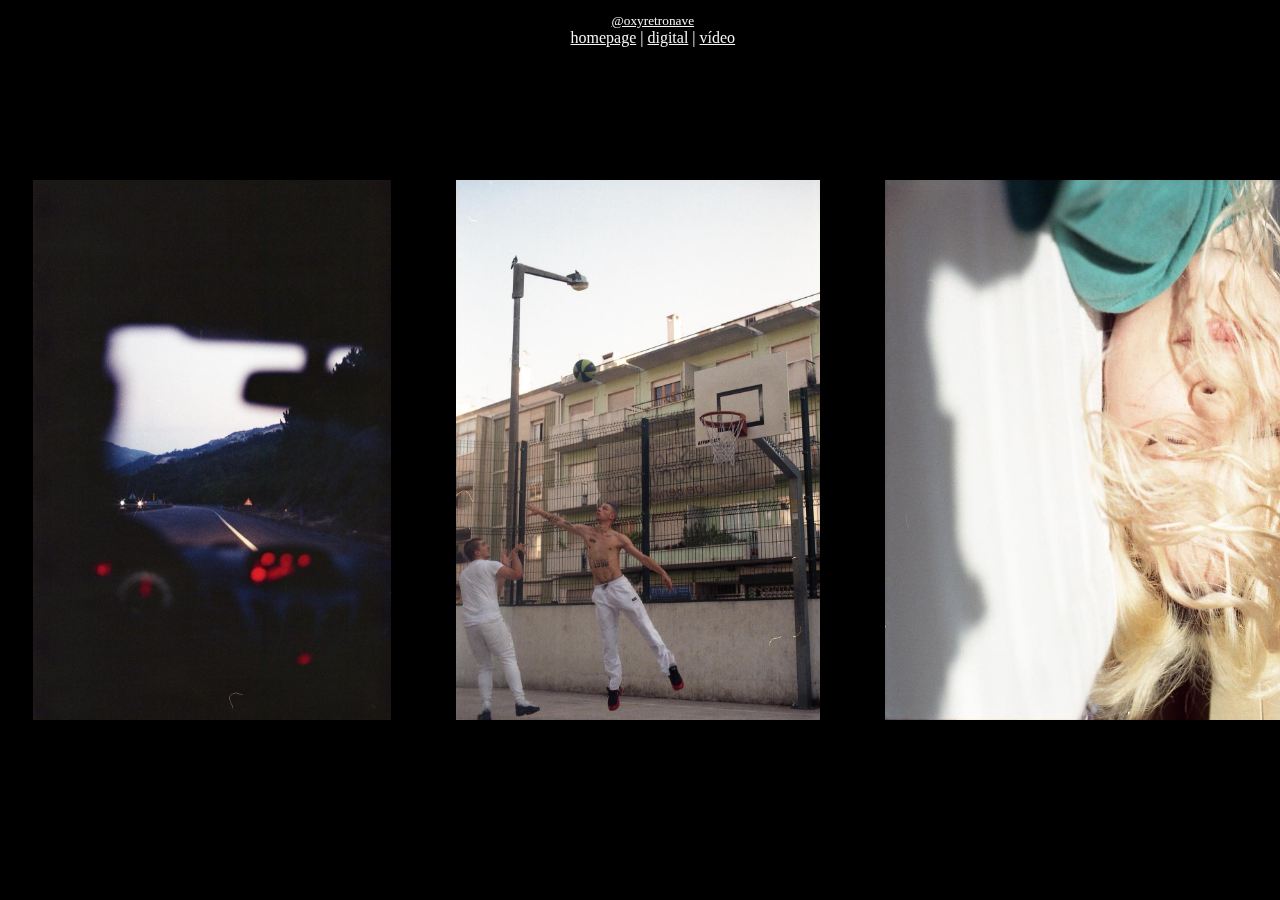
<file: analogico.html>
<html>
    <head>
        <title>oxyretronave | analog</title>
        <link rel="stylesheet" href="analogico.css">
        <link rel="icon" href="icon.png" type="image/x-icon" />
       
    </head>
    <body>
        
            <div class="intro">
                <span><small><a id="no" href="https://instagram.com/oxyretronave">@oxyretronave</a></small></span><br>                                
                <span><a href="http://oxyretronave.github.io/">homepage</a> | <a href="http://oxyretronave.github.io/digital">digital</a> | <a href="http://oxyretronave.github.io/video">vídeo</a> </span><br>
            </div>

        
        <div class="wrapper">  
            <img src="12.jpeg">   
            <img src="11.jpeg">                        
            <img src="6.jpeg">            
            <img src="5.jpeg">
            <img src="2.jpeg">            
            <img src="1.jpeg">
            <img src="3.jpeg">
            <img src="4.jpeg">          
            <img src="7.jpeg">            
            <img src="8.jpeg"> 
            <img src="9.jpeg">            
            <img src="10.jpeg">            
            <img src="analog1.jpeg">            
            <img src="analog2.jpeg">            
            <img src="analog3.jpeg">  
            <img src="analog4.jpeg">            
            <img src="analog5.jpeg">            
            <img src="analog6.jpeg">            
            
        </div>
    </body>
</html>
</file>
<file: analogico.css>
body {
    margin: 0px;
    background-color: black;
    
}

.intro {
    display: block;
    width: 100vw;
    padding-left: 1%;
    padding-top: 1%; 
    text-align: center;
    color: whitesmoke;
    position: fixed;
    
}

a {
    color: whitesmoke;
}


.wrapper {
    height: 100vh;
    display: flex;
    max-width: 85vw;
    background-color: ;    
    
}

img {
    margin-top: 20vh;
    flex-flow: column;
    max-height: 60vh;
    max-width: 50vw;
    margin-right: 3%;
    margin-left: 3%;
}
</file>
<file: video.css>
body {
    margin: 0px;
    background-color: black;
    font-family: "helvetica";
    font-size: 15px;    
    
}

.intro {
    display: block;
    width: 100vw;
    padding-left: 1%;
    padding-top: 1%; 
    text-align: center;
    color: whitesmoke;
    position: fixed;
    
}

a {
    color: whitesmoke;
}


.wrapper {
    height: 100vh;
    text-align: center;

}

.video {
    margin-top:8vw;    
    margin-bottom: 2vw;
}
</file>
